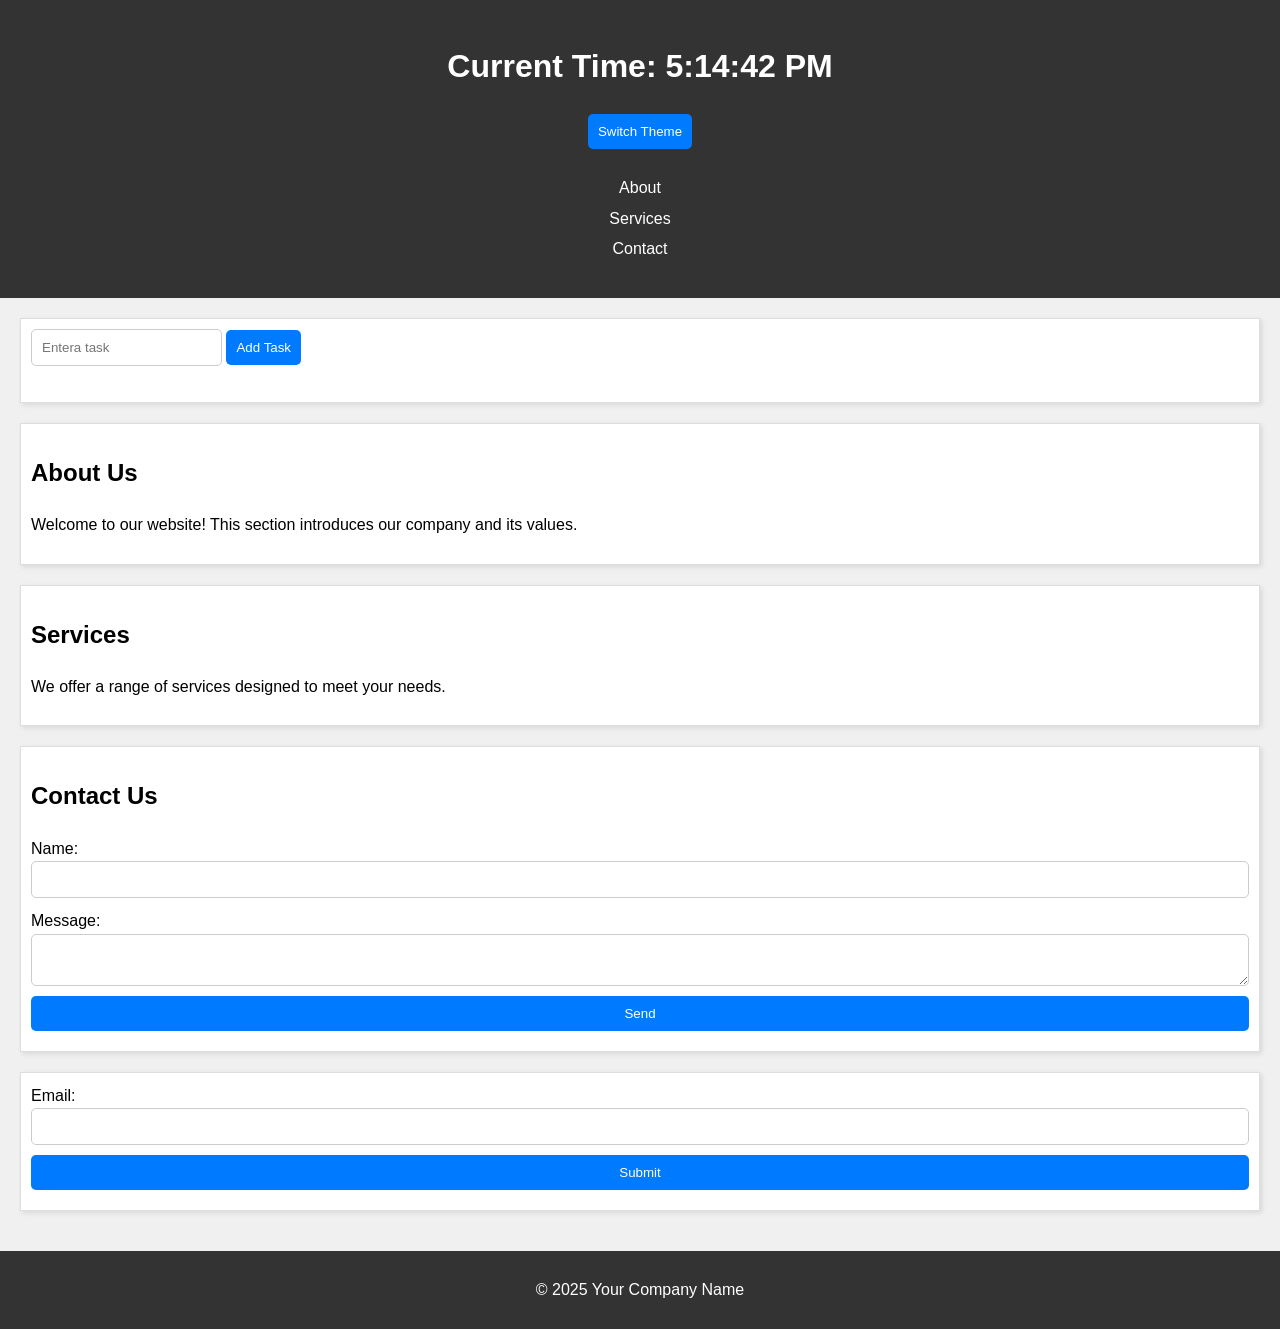
<file: Files/Week 3/Index Week #3.html>
<!DOCTYPE html>

<html lang="en">

<head>

    <meta charset="UTF-8">

    <meta name="viewport" content="width=device-width, initial-scale=1.0">

    <title>Week 3 CSS Lab</title>

    <link rel="stylesheet" href="styles.css">
<script defer src="script.js"></script>
</head>

<body>

    <header>

        <h1 id="heading">Welcome to My Webpage</h1>
<button id="themeToggle">Switch Theme</button>
        <nav>

            <ul>

                <li><a href="#about">About</a></li>

                <li><a href="#services">Services</a></li>

                <li><a href="#contact">Contact</a></li>

            </ul>

        </nav>

    </header>

    <main>
<section><input type="text" id="taskInput" placeholder="Enter
a task">
<button id="addTask">Add Task</button>
<ul id="taskList"></ul>
</section>
        <section id="about">

            <h2>About Us</h2>

            <p>Welcome to our website! This section introduces our company and its values.</p>

        </section>

        <section id="services">

            <h2>Services</h2>

            <p>We offer a range of services designed to meet your needs.</p>


        </section>

        <section id="contact">

            <h2>Contact Us</h2>

            <form>

                <label for="name">Name:</label>

                <input type="text" id="name" name="name" required>

                <label for="message">Message:</label>

                <textarea id="message" name="message" required></textarea>

                <button type="submit">Send</button>
                

            </form>

        </section>
<section> <form id="contactForm">
    <label for="email">Email:</label>
    <input type="email"
id="email">
    <button type="submit">Submit</button>
</form>
 
<div id="modal" class="modal">
    <div class="modal-content">
        <p id="modalMessage"></p>
        <button id="closeModal">Close</button>
    </div>
</div></section>
    </main>

    <footer>

        <p>&copy; 2025 Your Company Name</p>

    </footer>

</body>
</html>
</file>
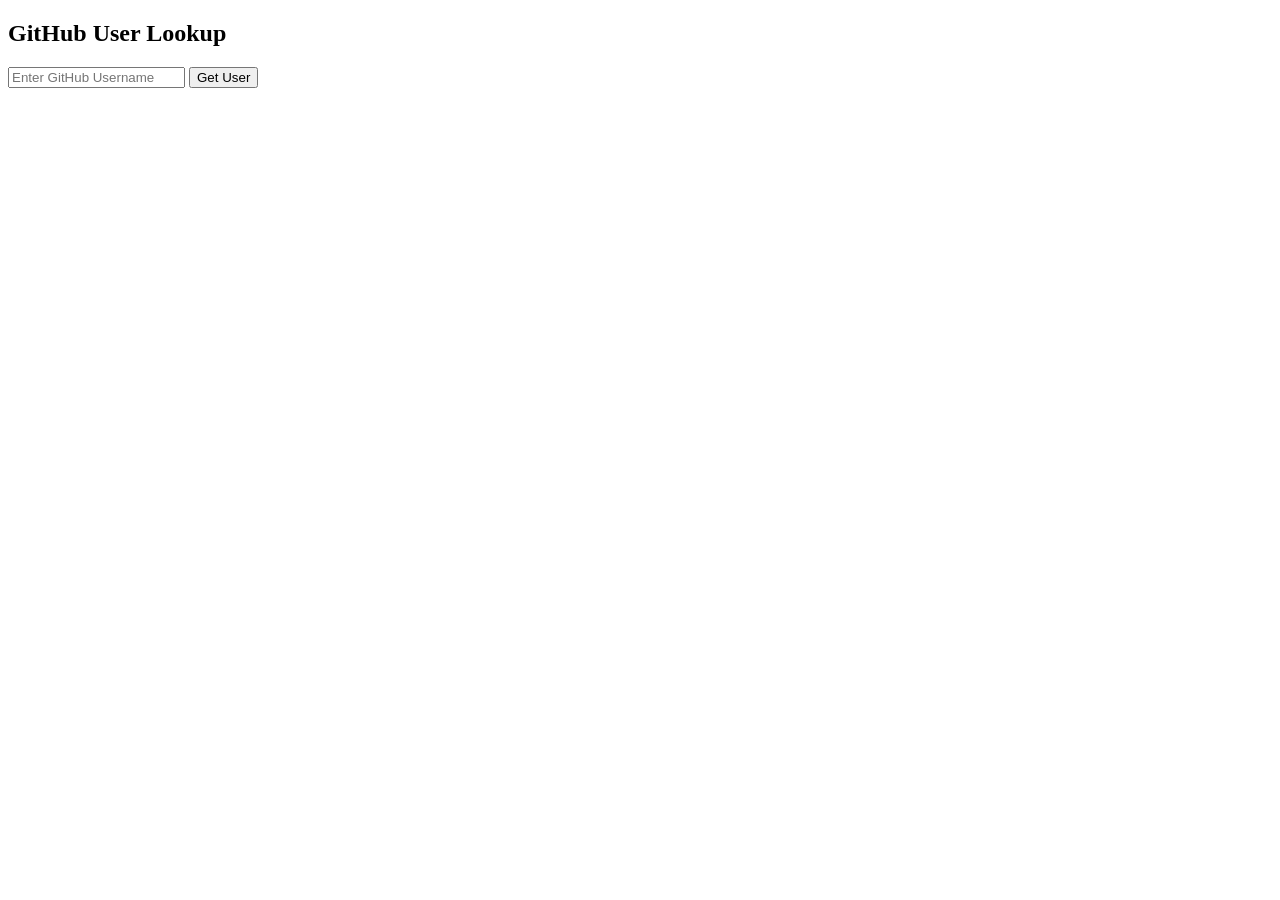
<file: Files/Week 6/github_api.html>
<!DOCTYPE html>
<html lang="en">
<head>
    <title>GitHub API Example</title>
</head>
<body>
    <h2>GitHub User Lookup</h2>
    <input type="text" id="username" placeholder="Enter GitHub Username">
    <button onclick="getUser()">Get User</button>
    <div id="userResult"></div>
 
    <script>
        function getUser() {
            let username = document.getElementById("username").value;
            let url = `https://api.github.com/users/${username}`;
            
            fetch(url)
                .then(response => response.json())
                .then(data => {
                   document.getElementById("userResult").innerHTML = `
                       <h3>${data.name || "No Name Found"}</h3>
                       <img src="${data.avatar_url}" width="100">
                       <p>Public Reposts: ${data.public_repos}</p>
                       <p>Followers: ${data.followers}</p>
                    `;
                })
                .catch(error => console.error("Error fetching GitHub data:", error));
        }
    </script>
</body>
</html>
</file>
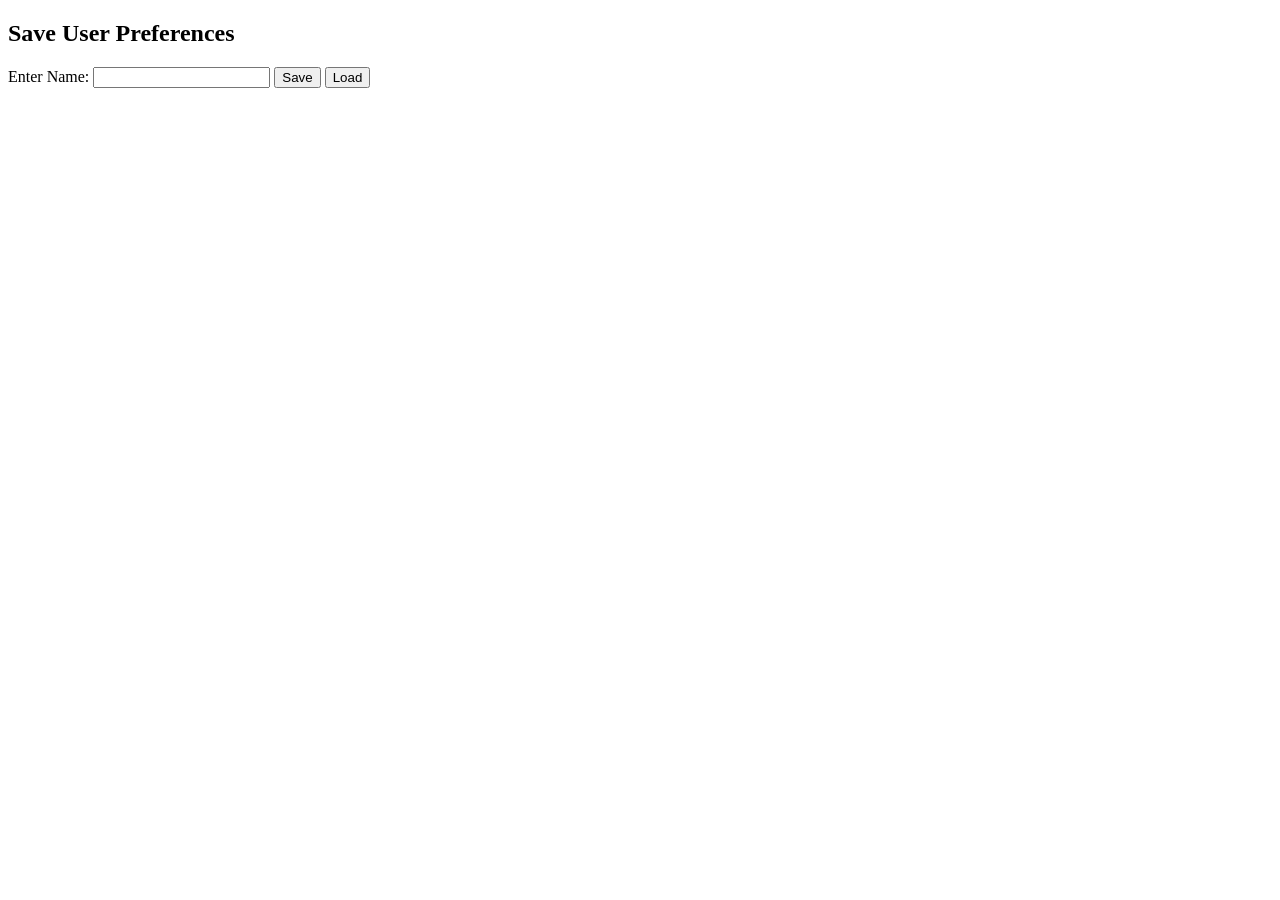
<file: Files/Week 6/LOCAL_STORAGE.html>
<!DOCTYPE html>
<html lang="en">
<head>
    <title>Local Storage Example</title>
</head>
<body>
    <h2>Save User Preferences</h2>
    <label for="username">Enter Name:</label>
    <input type="text" id="username">
    <button onclick="saveData()">Save</button>
    <button onclick="loadData()">Load</button>
    <p id="display"></p>
 
    <script>
        function saveData()
        {
            let name =document.getElementById("username").value;
            localStorage.setItem("userName", name);
            alert("Data Saved!");
        }
        function loadData()
        {
            let name = localStorage.getItem("userName");
            document.getElementById("display").innerText = name ? "Welcome, " + name : "No data saved!";
        }
    </script>
</body>
</html>
</file>
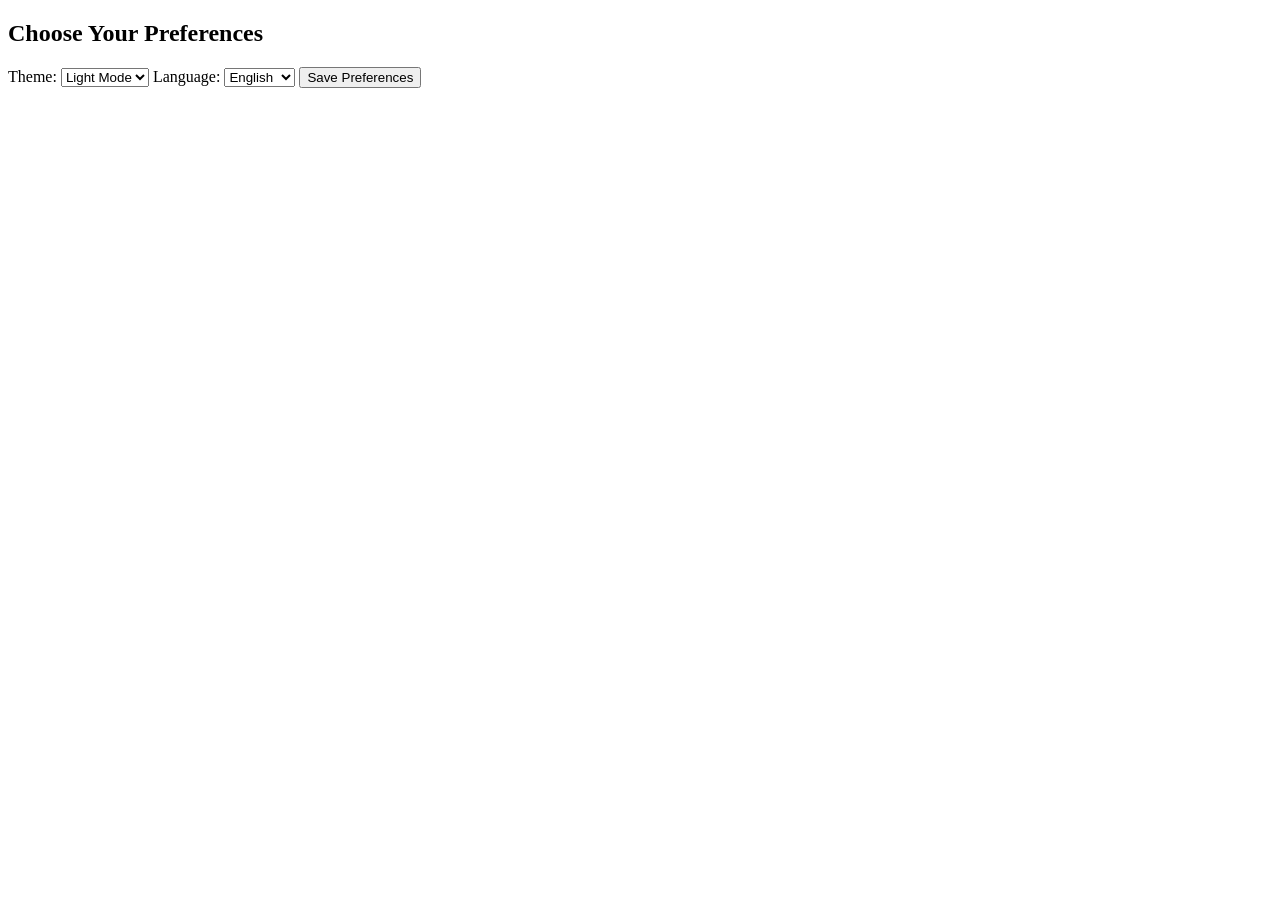
<file: Files/Week 6/user_preferences.html>
<!DOCTYPE html>
<html lang="en">
<head>
    <title>Local Storage - User Preferences</title>
    <style>
        body.dark-mode { background-color: black; color: white; }
    </style>
</head>
<body>
    <h2>Choose Your Preferences</h2>
    
<label>Theme:</label>
    <select id="theme">
        <option value="light">Light Mode</option>
        <option value="dark">Dark Mode</option>
    </select>
 
   
<label>Language:</label>
    <select id="language">
        <option value="en">English</option>
        <option value="es">Spanish</option>
    </select>
 
    <button onclick="savePreferences()">Save Preferences</button>
    <p id="message"></p>
 
    <script>
        function savePreferences() {
           let theme = document.getElementById("theme").value;
           let language = document.getElementById("language").value;
           localStorage.setItem("theme", theme);
           localStorage.setItem("language", language);
           applyPreferences();
           document.getElementById("message").innerText = "Preferences Saved!";
        }
 
        function applyPreferences() {
            let savedTheme = localStorage.getItem("theme");
            let savedLanguage = localStorage.getItem("language");
            
            if (savedTheme === "dark") {
               document.body.classList.add("dark-mode");
            } else {
               document.body.classList.remove("dark-mode");
            }
 
           document.getElementById("theme").value = savedTheme || "light";
           document.getElementById("language").value = savedLanguage || "en";
        }
 
        applyPreferences();
    </script>
</body>
</html>
</file>
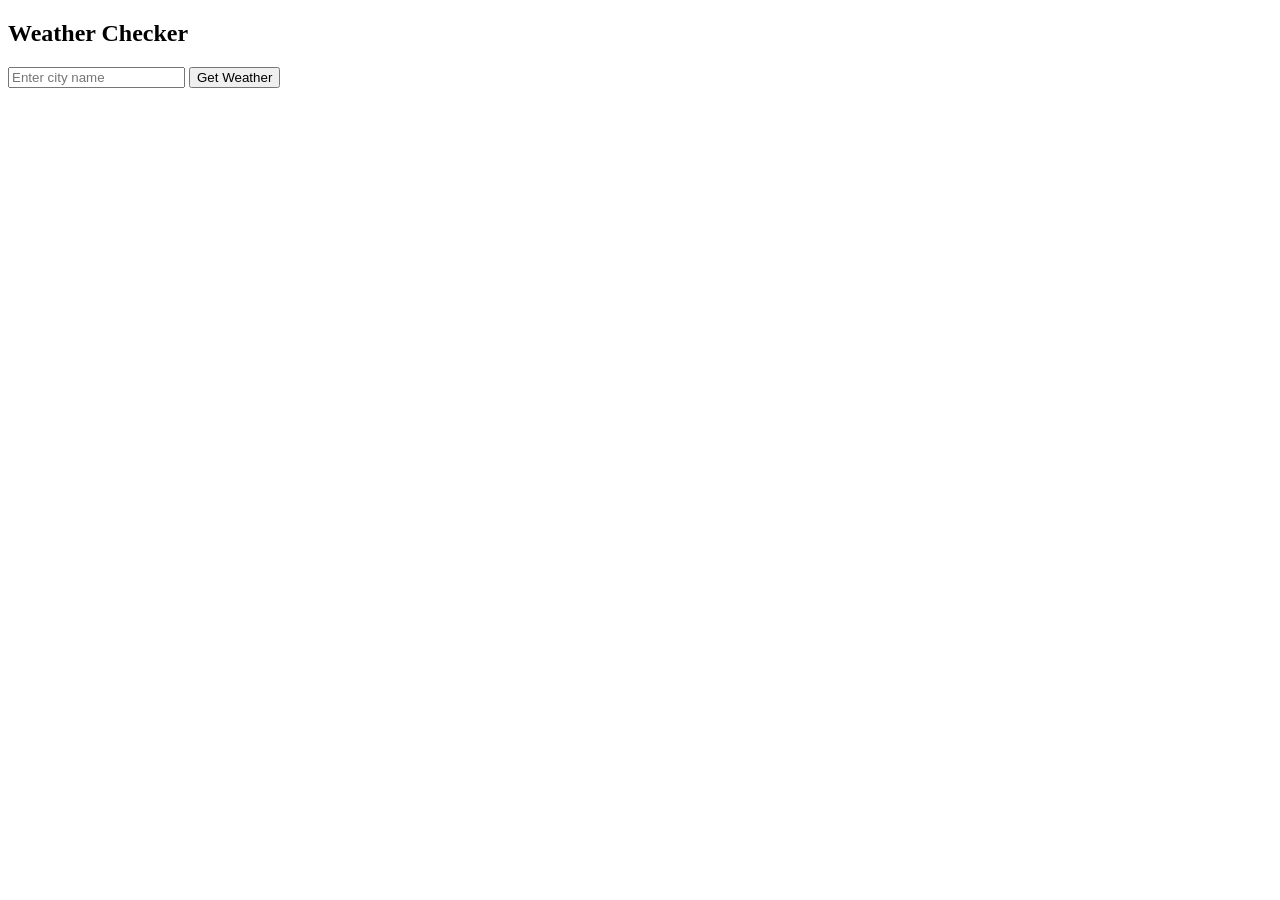
<file: Files/Week 6/weather_api.html>
<!DOCTYPE html>
<html lang="en">
<head>
    <title>Weather API Example</title>
</head>
<body>
    <h2>Weather Checker</h2>
    <input type="text" id="city" placeholder="Enter city name">
    <button onclick="getWeather()">Get Weather</button>
    <p id="weatherResult"></p>
 
    <script>
        function getWeather() {
            let city = document.getElementById("city").value;
            let apiKey = "a00ce08d4cbdc84168e493a7b29cbed7"; // Replace with your OpenWeatherMap API key
            let url = `https://api.openweathermap.org/data/2.5/weather?q=${city}&appid=${apiKey}&units=metric`;
 
        fetch(`https://api.openweathermap.org/data/2.5/weather?q=London&appid=a00ce08d4cbdc84168e493a7b29cbed7&units=metric`)
        .then(response => response.json())
        .then(data => {
            document.getElementById("weatherResult").innerHTML = `
            <p>Temperature: ${data.main.temp}°C</p>
            <img src="https://openweathermap.org/img/w/${data.weather[0].icon}.png">
            <p>${data.weather[0].description}</p>
            `;
        });
}
    </script>
</body>
</html>
</file>
<file: Files/Week 3/styles.css>
body {

    font-family: Arial, sans-serif;

    margin: 0;

    padding: 0;

    line-height: 1.6;

    background-color: #f0f0f0;

}
header {

    background-color: #333;

    color: #fff;

    padding: 20px;

    text-align: center;

}

nav ul {

    list-style: none;

    padding: 0;

}

nav ul li {

    display: inline;

    margin: 0 10px;

}

nav ul li a {

    color: white;

    text-decoration: none;

}

nav ul li a:hover {

    text-decoration: underline;

}
main {

    padding: 20px;

}
section {

    margin-bottom: 20px;

    padding: 10px;

    background-color: #fff;

    border: 1px solid #ddd;

    box-shadow: 2px 2px 5px rgba(0, 0, 0, 0.1);

}
form {

    display: flex;

    flex-direction: column;

}

input, textarea, button {

    margin-bottom: 10px;

    padding: 10px;

    border: 1px solid #ccc;

    border-radius: 5px;

}

button {

    background-color: #007bff;

    color: white;

    border: none;

    cursor: pointer;

}

button:hover {

    background-color: #0056b3;

}
footer {

    text-align: center;

    padding: 10px;

    background-color: #333;

    color: #fff;

}
@media (max-width: 768px) {

    header, footer {

        text-align: left;

        padding: 10px;

    }

}
 .dark-mode {
    background-color: black;
    color: white;
 }
    nav ul li {

        display: block;

        margin: 5px 0;

    }
    .modal {
    display: none;
    position: fixed;
    top: 50%;
    left: 50%;
    transform: translate(-50%,
-50%);
    background: white;
    padding: 20px;
    box-shadow: 0px 0px 10px
gray;
}
</file>
